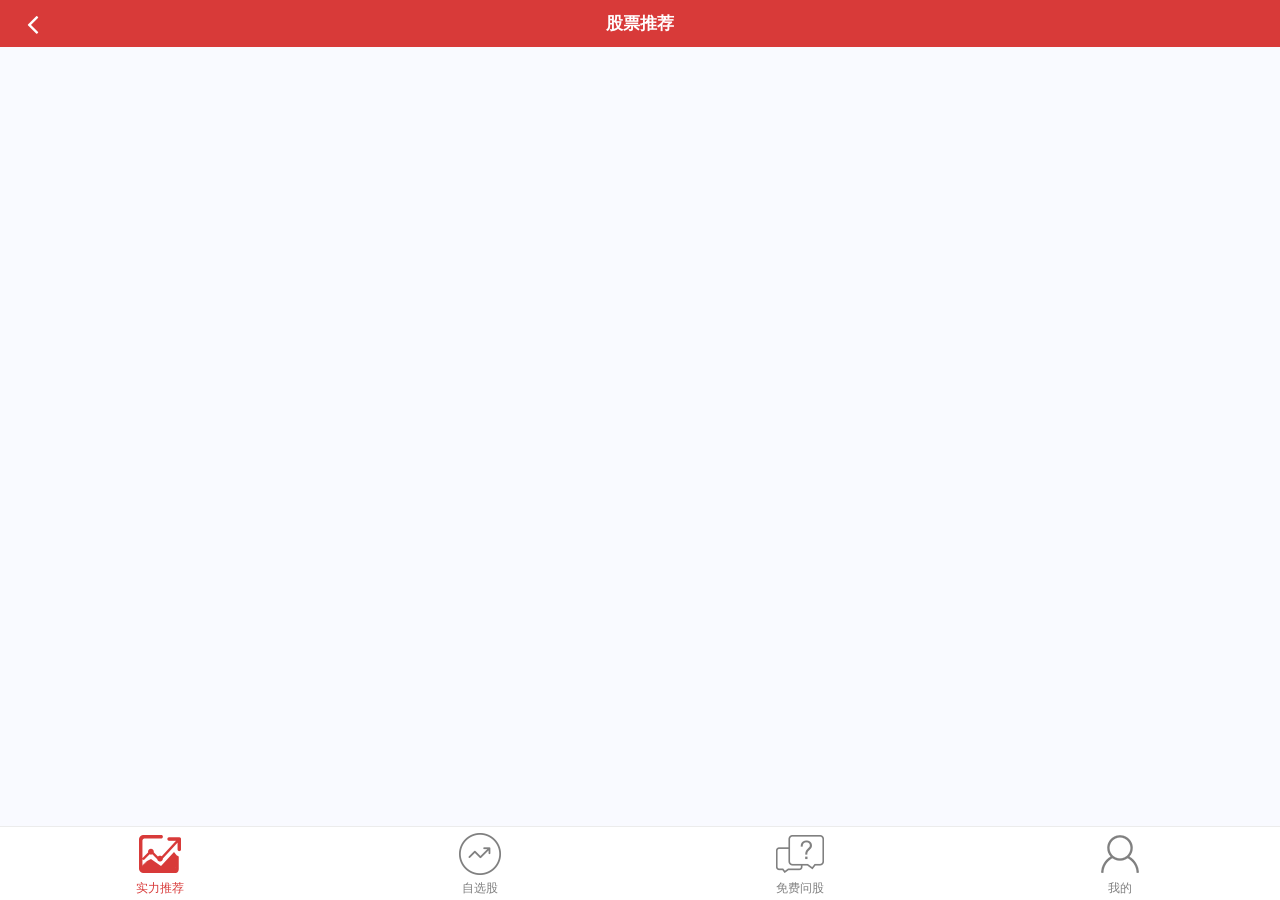
<file: phone/app_recomment.html>
<!DOCTYPE html >
<html>
    <head>
        <title></title>
        <meta charset="utf-8">
        <meta name="viewport" content="width=device-width, initial-scale=1">
        <link rel="stylesheet" href="css/fonts/font-awesome.min.css">
        <link rel="stylesheet" href="css/ui-box.css">
        <link rel="stylesheet" href="css/ui-base.css">
        <link rel="stylesheet" href="css/ui-color.css">
        <link rel="stylesheet" href="css/appcan.icon.css">
        <link rel="stylesheet" href="css/appcan.control.css">
        <link rel="stylesheet" href="mycss/app_base.css"/>
        <link rel="stylesheet" href="mycss/app_recomment.css">
    </head>
    <body class="um-vp"ontouchstart>
        <div id="page_0" class="up ub ub-ver bc-bg" tabindex="0">
            <!--header开始-->
            <div id="header" class="uh bc-text-head ub bc-head">
                <div class="nav-btn" id="nav-left">
                    <div class="fa fa-angle-left fa-2x"></div>
                </div>
                <h1 class="ut ub-f1 ulev-3 ut-s tx-c" tabindex="0">股票推荐</h1>
                <div class="nav-btn nav-bt" id="nav-right"></div>
            </div>
            <!--header结束--><!--content开始-->
            <div id="content" class="ub-f1 tx-l">
                
            </div>

            <div class="uf ub bc-color-footer">
                <input class="uhide" type="radio" name="footer" id="recomment" value="" checked="checked" />
                <label for="recomment" class="ub btn ub-ver ub-f1 ub-ac ub-pc"> <div class="recomment-img ub ub-img pics"></div>
                    <div class="ulev-4 active tag">
                        实力推荐
                    </div> </label>
                <input class="uhide" type="radio" name="footer" id="selfSelect" value="" />
                <label for="selfSelect" class="ub btn btn ub-ver ub-f1 ub-ac ub-pc"> <div class=" selfSelect-img ub ub-img pics"></div>
                    <div class="ulev-4 active tag">
                        自选股
                    </div> </label>
                <input class="uhide" type="radio" name="footer" id="freeStock" value="" />
                <label for="freeStock" class="ub btn btn ub-ver ub-f1 ub-ac ub-pc"> <div class=" freeStock-img ub ub-img pics"></div>
                    <div class="ulev-4 active tag">
                        免费问股
                    </div> </label>
                <input class="uhide" type="radio" name="footer" id="my" value="" />
                <label for="my" class="ub btn btn ub-ver ub-f1 ub-ac ub-pc"> <div class=" my-img ub ub-img pics"></div>
                    <div class="ulev-4 active tag">
                        我的
                    </div></label>

            </div>

            <!-- footer结束 -->
        </div>
        <script src="js/appcan.js"></script>
        <script src="js/appcan.control.js"></script>
        <script src="js/appcan.tab.js"></script>
    </body>
    <script>
        appcan.ready(function() {
            var titHeight = $('#header').offset().height;
            appcan.frame.open("content", "selfSelect_content.html", 0, titHeight);
            window.onorientationchange = window.onresize = function() {
                appcan.frame.resize("content", 0, titHeight);
            }
          
        });
        appcan.button(".nav-btn", "btn-act", function() {
            appcan.window.close(-1);
        })
        $("[name='footer']").on("change", function(e) {
            // alert("123");
        });
    </script>
</html>
</file>
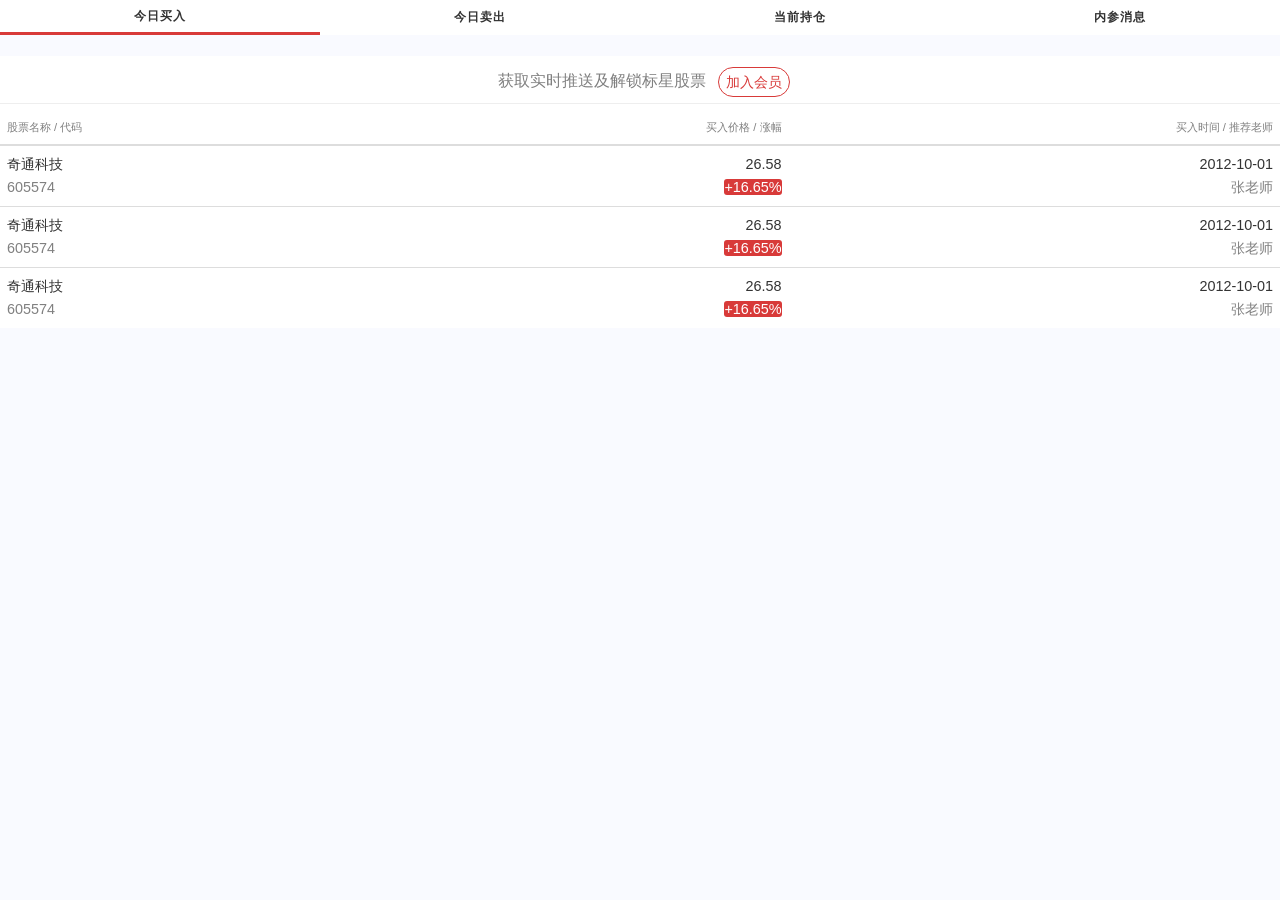
<file: phone/recomment_content.html>
<!DOCTYPE html>
<html>
    <head>
        <title></title>
        <meta charset="utf-8">
        <meta name="viewport" content="width=device-width, initial-scale=1">
        <link rel="stylesheet" href="css/fonts/font-awesome.min.css">
        <link rel="stylesheet" href="css/ui-box.css">
        <link rel="stylesheet" href="css/ui-base.css">
        <link rel="stylesheet" href="css/ui-color.css">
        <link rel="stylesheet" href="css/appcan.icon.css">
        <link rel="stylesheet" href="css/appcan.control.css">
        <link rel="stylesheet" href="amazeUI/css/amazeui.css"/>
        <link rel="stylesheet" href="amazeUI/css/amazeui.flat.css"/>
        <link rel="stylesheet" href="amazeUI/css/app.css"/>
        <link rel="stylesheet" href="mycss/app_recomment.css">
    </head>
    <body class="um-vp bc-bg" ontouchstart>
        <div id="alert">
            <div id="content">
                <div>温馨提示</div>
                <div class="tip">有一条新推荐</div>
                <div class="btns">
                    <div class="alert_btn"><input class="cancel" type="button" value="取消"/></div>
                    <div class="alert_btn"><input class="look" type="button" value="查看"/></div>
                </div>
            </div>
        </div>
        <div id="list" class="ub">
            <input class="uhide" type="radio" name="footer" id="buy" value="" checked="checked" />
            <label for="buy" class="ub btn ub-ver ub-f1 ub-ac ub-pc buy">
                <div class="ulev-4 tag">
                    今日买入
                </div> </label>
            <input class="uhide" type="radio" name="footer" id="sold" value=""/>
            <label for="sold" class="ub btn ub-ver ub-f1 ub-ac ub-pc sold ">
                <div class="ulev-4 tag">
                    今日卖出
                </div> </label>
            <input class="uhide" type="radio" name="footer" id="position" value=""/>
            <label for="position" class="ub btn ub-ver ub-f1 ub-ac ub-pc position">
                <div class="ulev-4 tag">
                    当前持仓
                </div> </label>
            <input class="uhide" type="radio" name="footer" id="news" value="" />
            <label for="news" class="ub btn ub-ver ub-f1 ub-ac ub-pc news">
                <div class="ulev-4 tag">
                    内参消息
                </div> </label>
        </div>
        <div class="date">
            <div class="join">
                <span>获取实时推送及解锁标星股票</span>
                <input type="button" class="join-btn" value="加入会员"/>
            </div>
            <div class="data-table">
                <table class="am-table">
                    <thead>
                        <tr>
                            <th>股票名称 / 代码</th>
                            <th class="am-text-right">买入价格 / 涨幅</th>
                            <th class="am-text-right">买入时间 / 推荐老师</th>
                        </tr>
                    </thead>
                    <tbody>
                        <tr>
                            <td>奇通科技
                            <div class="code">
                                605574
                            </div></td>
                            <td class="am-text-right">26.58
                            <div class="were">
                                <span>+16.65%</span>
                            </div></td>
                            <td class="am-text-right">2012-10-01
                            <div class="code">
                                张老师
                            </div></td>
                        </tr>
                        <tr>
                            <td>奇通科技
                            <div class="code">
                                605574
                            </div></td>
                            <td class="am-text-right">26.58
                            <div class="were">
                                <span>+16.65%</span>
                            </div></td>
                            <td class="am-text-right">2012-10-01
                            <div class="code">
                                张老师
                            </div></td>
                        </tr>
                        <tr>
                            <td>奇通科技
                            <div class="code">
                                605574
                            </div></td>
                            <td class="am-text-right">26.58
                            <div class="were">
                                <span>+16.65%</span>
                            </div></td>
                            <td class="am-text-right">2012-10-01
                            <div class="code">
                                张老师
                            </div></td>
                        </tr>
                    </tbody>
                </table>
            </div>
        </div>
    </body>
    <script src="js/appcan.js"></script>
    <script src="js/appcan.control.js"></script>
    </body>
    <script>
        appcan.ready(function() {
        });

    </script>
</html>
</file>
<file: phone/css/ui-box.css>
.ub
{
	display: -webkit-box !important;
	display: box !important;
	position:relative;
}

.ub-rev
{
	-webkit-box-direction:reverse;
	box-direction:reverse;
}

.ub-fh
{
	width:100%;
}

.ub-fv
{
	height:100%;
}

.ub-con
{
	position:absolute;
	width:100%;
	height:100%;
}

.ub-ac
{
	-webkit-box-align:center;
	box-align:center;
}
.ub-ae
{
	-webkit-box-align:end;
	box-align:end;
}

.ub-pc
{
	-webkit-box-pack:center;
	box-pack:center;
}
.ub-pe
{
	-webkit-box-pack:end;
	box-pack:end;
}
.ub-pj
{
	-webkit-box-pack:justify;
	box-pack:justify;
}

.ub-ver
{
	-webkit-box-orient:vertical;
	box-orient:vertical;
}

.ub-f1
{
	position:relative;
	-webkit-box-flex: 1; 
	box-flex: 1;
}

.ub-f2
{
	position:relative;
	-webkit-box-flex: 2;
	box-flex: 2; 
}

.ub-f3
{
	position:relative;
	-webkit-box-flex: 3;
	box-flex: 3;
}

.ub-f4
{
	position:relative;
	-webkit-box-flex: 4;
	box-flex: 4;
}

.ub-img
{
	-webkit-background-size:contain;
	background-size:contain;
	background-repeat:no-repeat;
	background-position:center;
}

.ub-img1
{	
	-webkit-background-size:cover;
	background-size:cover;
	background-repeat:no-repeat;
	background-position:center;
}
.ub-img2
{
	background-repeat:repeat-x;
	background-size:auto 100%
}
.ub-img3
{
	background-repeat:repeat-y;
	background-size:100% auto
}

.ub-img4
{
	-webkit-background-size:100% auto;
	background-size:100% auto;
	background-repeat:no-repeat;
	background-position:center;
}
.ub-img5
{
	-webkit-background-size:auto 100%;
	background-size:auto 100%;
	background-repeat:no-repeat;
	background-position:center;
}

.ub-img6
{
	background-repeat:no-repeat;
	background-position:center;
}
.ub-img7
{
	-webkit-background-size:100% 100%;
	background-size:100% 100%;
	background-repeat:no-repeat;
	background-position:center;
}
</file>
<file: phone/css/ui-base.css>
* {
    margin: 0;
    padding: 0;
}

/**
 * 1. Avoid the WebKit bug in Android 4.0.* where (2) destroys native `audio`
 *    and `video` controls.
 * 2. Correct inability to style clickable `input` types in iOS.
 * 3. Improve usability and consistency of cursor style between image-type
 *    `input` and others.
 */

button, html input[type="button"], /* 1 */
input[type="reset"], input[type="submit"] {
    -webkit-appearance: button; /* 2 */
    cursor: pointer
}

div {
    outline: 0 !important;
    -webkit-text-size-adjust: none;
    -webkit-tap-highlight-color: rgba(0, 0, 0, 0);
    position: relative;
}

ul, li {
    list-style: none;
}

.uc-tl {
    -webkit-border-top-left-radius: .6em;
    border-top-left-radius: .6em
}

.uc-tr {
    -webkit-border-top-right-radius: .6em;
    border-top-right-radius: .6em
}

.uc-bl {
    -webkit-border-bottom-left-radius: .6em;
    border-bottom-left-radius: .6em
}

.uc-br {
    -webkit-border-bottom-right-radius: .6em;
    border-bottom-right-radius: .6em
}

.uc-t {
    -webkit-border-top-left-radius: .6em;
    border-top-left-radius: .6em;
    -webkit-border-top-right-radius: .6em;
    border-top-right-radius: .6em
}

.uc-b {
    -webkit-border-bottom-left-radius: .6em;
    border-bottom-left-radius: .6em;
    -webkit-border-bottom-right-radius: .6em;
    border-bottom-right-radius: .6em
}

.uc-r {
    -webkit-border-top-right-radius: .6em;
    border-top-right-radius: .6em;
    -webkit-border-bottom-right-radius: .6em;
    border-bottom-right-radius: .6em
}

.uc-l {
    -webkit-border-top-left-radius: .6em;
    border-top-left-radius: .6em;
    -webkit-border-bottom-left-radius: .6em;
    border-bottom-left-radius: .6em
}

.uc-a {
    -webkit-border-radius: .6em;
    border-radius: .6em
}

.uc-n {
    -webkit-border-radius: 0;
    border-radius: 0
}

.uc-tl1 {
    -webkit-border-top-left-radius: 0.3em;
    border-top-left-radius: 0.3em
}

.uc-tr1 {
    -webkit-border-top-right-radius: 0.3em;
    border-top-right-radius: 0.3em
}

.uc-bl1 {
    -webkit-border-bottom-left-radius: 0.3em;
    border-bottom-left-radius: 0.3em
}

.uc-br1 {
    -webkit-border-bottom-right-radius: 0.3em;
    border-bottom-right-radius: 0.3em
}

.uc-t1 {
    -webkit-border-top-left-radius: 0.3em;
    border-top-left-radius: 0.3em;
    -webkit-border-top-right-radius: 0.3em;
    border-top-right-radius: 0.3em
}

.uc-b1 {
    -webkit-border-bottom-left-radius: 0.3em;
    border-bottom-left-radius: 0.3em;
    -webkit-border-bottom-right-radius: 0.3em;
    border-bottom-right-radius: 0.3em
}

.uc-r1 {
    -webkit-border-top-right-radius: 0.3em;
    border-top-right-radius: 0.3em;
    -webkit-border-bottom-right-radius: 0.3em;
    border-bottom-right-radius: 0.3em
}

.uc-l1 {
    -webkit-border-top-left-radius: 0.3em;
    border-top-left-radius: 0.3em;
    -webkit-border-bottom-left-radius: 0.3em;
    border-bottom-left-radius: 0.3em
}

.uc-a1 {
    -webkit-border-radius: 0.3em;
    border-radius: 0.3em
}
.uc-a3 {
    -webkit-border-radius: 0.4em;
    border-radius: 0.4em
}
.uc-a2 {
    -webkit-border-radius: 1.2em;
    border-radius: 1.2em
}
.uc-tl, .uc-tr, .uc-bl, .uc-br, .uc-t, .uc-b, .uc-r, .uc-l, .uc-a, .uc-n, .uc-tl1, .uc-tr1, .uc-bl1, .uc-br1, .uc-t1, .uc-b1, .uc-r1, .uc-l1, .uc-a1, .uc-a2,     , .uc-a3 {
    -webkit-background-clip: padding-box;
    background-clip: padding-box
}

.us {
    -webkit-box-shadow: 0 1px 4px rgba(0, 0, 0, .3);
    box-shadow: 0 1px 4px rgba(0, 0, 0, .3)
}
.us1 {
    -webkit-box-shadow: 0 1px 4px rgba(120, 120, 120, .3);
    box-shadow: 0 1px 4px rgba(120, 120, 120, .3)
}
.us-i {
    -webkit-box-shadow: inset 0px 2px 3px rgba(0, 0, 0, .4);
    box-shadow: inset 0px 2px 3px rgba(0, 0, 0, .4)
}

.uts {
    text-shadow: 0px 2px 2px #000;
}

.um, .um body {
    height: 100%;
    padding: 0px;
    margin: 0px;
    font-family: "Helvetica Neue", Helvetica;
}

.um-vp {
    margin: 0;
    padding: 0;
    overflow-x: hidden;
    -webkit-text-size-adjust: none;
    -webkit-tap-highlight-color: rgba(0, 0, 0, 0);
    -webkit-user-select: none
}

.um-vp .up {
    top: 0;
    left: 0;
    width: 100%;
    min-height: 100%;
    max-height: 100%;
    position: absolute;
    border: 0
}

.uh, .uf {
    display: block;
    width: 100%;
    font-size: 1em;
}

.up .uh, .up .uf, .pos_re {
    position: relative
}

.uh .ut, .uf .ut {
    padding: .72em 1em .72em;
    margin: 0;
}

.ufl {
    float: left !important;
}
.ufr {
    float: right !important;
}

.ulev2 {
    font-size: 1.5em !important;
}

.ulev1 {
    font-size: 1.2em !important;
}

.ulev0 {
    font-size: 1.0em !important;
}

.ulev-1 {
    font-size: 0.8125em !important;
}

.ulev-2 {
    font-size: 0.625em !important;
}
.ulev-3 {
    font-size: 1.0625em !important;
}
.ulev-4 {
    font-size: 0.75em !important;
}
.ulim {
    max-width: 5em;
    text-overflow: ellipsis;
    white-space: nowrap;
    overflow: hidden;
}

.uinl {
    display: inline-block;
    position: relative;
}

.uinn {
    padding: 0.5em;
    margin: 0;
}
.uinn1 {
    padding: 0 0.5em;
    margin: 0;
}
.uinn2 {
    padding: 0.5em 1em;
    margin: 0;
}
.uinn3 {
    padding: 0.2em;
    margin: 0;
}
.uinn4 {
    padding: 0 0.2em;
    margin: 0;
}
.uinn5 {
    padding: 0.75em 0.5em;
    margin: 0;
}
.uinn7 {
    padding: 0.66em 0.375em;
    margin: 0;
}
.umh1 {
    min-height: 1em;
}

.umh2 {
    min-height: 1.2em;
}

.umh3 {
    min-height: 1.5em;
}

.umh4 {
    min-height: 2em;
}
.umh5 {
    min-height: 3em;
}
.umh6 {
    min-height: 4em;
}
.umh7 {
    min-height: 1.8em;
}
.umw1 {
    min-width: 1em;
}
.umw1-5 {
    min-width: 1.5em;
}

.umw2 {
    min-width: 2em;
}

.umw3 {
    min-width: 3em;
}

.umw4 {
    min-width: 4em;
}

.tx-l {
    text-align: left;
}
.tx-r {
    text-align: right;
}
.tx-c {
    text-align: center;
}

.ut-s {
    text-overflow: ellipsis;
    overflow: hidden;
    white-space: nowrap !important;
    outline: 0 !important
}

.ut-m {
    text-overflow: ellipsis;
    overflow: hidden;
    white-space: normal !important;
    outline: 0 !important
}

.uba {
    border: 1px solid;
}
.uba1 {
    border: 2px solid;
}
.uba2 {
    border: 3px solid;
}

.ubt {
    border-top: 1px solid;
}
.ubb {
    border-bottom: 1px solid;
}

.ubl {
    border-left: 1px solid;
}

.ubr {
    border-right: 1px solid;
}

.uhide {
    display: none !important;
}

.umar-b {
    margin-bottom: 0.4em;
}
.umar-t {
    margin-top: 0.4em;
}
.umar-l {
    margin-left: 0.4em;
}
.umar-r {
    margin-right: 0.4em;
}
.umar-a {
    margin: 0.4em;
}

.uof {
    overflow: hidden;
}
.uof-x {
    overflow-x: hidden;
}
.uof-y {
    overflow-y: hidden;
}

.uabs {
    position: absolute;
    left: 0;
    top: 0;
}

.uabs-r {
    position: absolute;
    right: 0;
    top: 0;
}

.utra {
    -webkit-transition: all 300ms ease-in 100ms
}
.line1 {
    -webkit-line-clamp: 1;
}
.line2 {
    -webkit-line-clamp: 2;
}

.line3 {
    -webkit-line-clamp: 3;
}

.ani-act {
    transform: scale(0.95,0.97);
    -webkit-transform: scale(0.95,0.97);
    -webkit-transition-duration: 300ms;
    opacity: .7;
}

.uh_ios7 .uh {
    padding: 1em 0 0;
}
</file>
<file: phone/css/ui-color.css>
/*****************************************/
/*基础header颜色*/
.bc-head {
    background-color: #d83a39;
}
/*****************************************/
/*基础body背景颜色*/
.bc-bg {
    background-color:f9faff;
}
/*辅助控件背景颜色*/
.sc-bg {
    background-color: #EEEEEE;
}
/*辅助控件背景颜色*/
.sc-bg-active {
    background-color: #DFDFDF;
}
/*警告背景色*/
.sc-bg-alert {
    background-color: #F16412;
}
/*****************************************/
/*基础字体颜色*/
.bc-text {
    color: black;
}
/*基础标题字体颜色*/
.bc-text-head {
    color: white;
}
/*辅助字体颜色*/
.sc-text {
    color: #848484;
}
/*辅助字体颜色*/
.sc-text-active {
    color: #00A1EA !important;
}
/*辅助字体颜色*/
.sc-text-hint {
    color: #E3E3E3;
}
/*辅助字体颜色*/
.sc-text-warn {
    color: #FC7800;
}
/*辅助字体颜色*/
.sc-text-tab {
    color: #636363;
}
/*****************************************/
/*基础边框颜色*/
.bc-border {
    border-color: #BABABA;
}
/*辅助边框颜色*/
.sc-border {
    border-color: #FFFFFF;
}
.sc-border-tab {
    border-color: #00A1EA;
}
/*****************************************/
/*基础按钮颜色*/
.bc-btn {
    background-color: #007DB8;
}
/*辅助按钮颜色*/
.sc-btn {
    background-color: #00A1EA;
}
</file>
<file: phone/css/appcan.icon.css>
.icon-act .icon-add {
    background-image: url('icons/icon-add-act.png') !important;
}
.icon-add {
    background-image: url('icons/icon-add.png') !important;
}
.icon-act .icon-adduser {
    background-image: url('icons/icon-adduser-act.png') !important;
}
.icon-adduser {
    background-image: url('icons/icon-adduser.png') !important;
}
.icon-act .icon-back {
    background-image: url('icons/icon-back-act.png') !important;
}
.icon-back {
    background-image: url('icons/icon-back.png') !important;
}
.icon-act .icon-cal {
    background-image: url('icons/icon-cal-act.png') !important;
}
.icon-cal {
    background-image: url('icons/icon-cal.png') !important;
}
.icon-act .icon-call {
    background-image: url('icons/icon-call-act.png') !important;
}
.icon-call {
    background-image: url('icons/icon-call.png') !important;
}
.icon-act .icon-chart {
    background-image: url('icons/icon-chart-act.png') !important;
}
.icon-chart {
    background-image: url('icons/icon-chart.png') !important;
}
.icon-act .icon-close {
    background-image: url('icons/icon-close-act.png') !important;
}
.icon-close {
    background-image: url('icons/icon-close.png') !important;
}
.icon-act .icon-disk {
    background-image: url('icons/icon-disk-act.png') !important;
}
.icon-disk {
    background-image: url('icons/icon-disk.png') !important;
}
.icon-act .icon-download {
    background-image: url('icons/icon-download-act.png') !important;
}
.icon-download {
    background-image: url('icons/icon-download.png') !important;
}
.icon-act .icon-edit {
    background-image: url('icons/icon-edit-act.png') !important;
}
.icon-edit {
    background-image: url('icons/icon-edit.png') !important;
}
.icon-act .icon-exit {
    background-image: url('icons/icon-exit-act.png') !important;
}
.icon-exit {
    background-image: url('icons/icon-exit.png') !important;
}
.icon-act .icon-filter {
    background-image: url('icons/icon-filter-act.png') !important;
}
.icon-filter {
    background-image: url('icons/icon-filter.png') !important;
}
.icon-act .icon-forward {
    background-image: url('icons/icon-forward-act.png') !important;
}
.icon-forward {
    background-image: url('icons/icon-forward.png') !important;
}
.icon-act .icon-home {
    background-image: url('icons/icon-home-act.png') !important;
}
.icon-home {
    background-image: url('icons/icon-home.png') !important;
}
.icon-act .icon-map {
    background-image: url('icons/icon-map-act.png') !important;
}
.icon-map {
    background-image: url('icons/icon-map.png') !important;
}
.icon-act .icon-menu {
    background-image: url('icons/icon-menu-act.png') !important;
}
.icon-menu {
    background-image: url('icons/icon-menu.png') !important;
}
.icon-act .icon-more {
    background-image: url('icons/icon-more-act.png') !important;
}
.icon-more {
    background-image: url('icons/icon-more.png') !important;
}
.icon-act .icon-ok {
    background-image: url('icons/icon-ok-act.png') !important;
}
.icon-ok {
    background-image: url('icons/icon-ok.png') !important;
}
.icon-act .icon-refresh {
    background-image: url('icons/icon-refresh-act.png') !important;
}
.icon-refresh {
    background-image: url('icons/icon-refresh.png') !important;
}
.icon-act .icon-search {
    background-image: url('icons/icon-search-act.png') !important;
}
.icon-search {
    background-image: url('icons/icon-search.png') !important;
}
.icon-act .icon-setting {
    background-image: url('icons/icon-setting-act.png') !important;
}
.icon-setting {
    background-image: url('icons/icon-setting.png') !important;
}
.icon-act .icon-share {
    background-image: url('icons/icon-share-act.png') !important;
}
.icon-share {
    background-image: url('icons/icon-share.png') !important;
}
.icon-act .icon-submenu {
    background-image: url('icons/icon-submenu-act.png') !important;
}
.icon-submenu {
    background-image: url('icons/icon-submenu.png') !important;
}
.icon-act .icon-user {
    background-image: url('icons/icon-user-act.png') !important;
}
.icon-user {
    background-image: url('icons/icon-user.png') !important;
}
.icon-act .icon-warn {
    background-image: url('icons/icon-warn-act.png') !important;
}
.icon-warn {
    background-image: url('icons/icon-warn.png') !important;
}
</file>
<file: phone/css/appcan.control.css>
.btn {
    padding: .2em 0.9em;
    min-height: 2.2em;
    font-size: 1em;
    text-align: center;
}

.nav-btn {
    min-height: 2em;
    min-width: 4em;
    display: -webkit-box !important;
    display: box !important;
    position: relative;
    -webkit-box-align: center;
    box-align: center;
    -webkit-box-pack: center;
    box-pack: center;
}

.btn-act {
    opacity: 0.6
}

.uinput input, .uinput textarea {
    margin: 0px;
    border: 0px;
    width: 100%;
    height: 100%;
    -webkit-appearance: none;
    padding: .4em 0;
    line-height: 1.2em;
    background: none;
    text-decoration: none;
    font-size: 1em;
    display: block;
}

.uinput textarea {
    min-height: 5em;
}

.checkbox, .radiobox {
    width: 1.8em;
    height: 1.8em;
}

.checkbox input[type=checkbox], .radiobox input[type=radio] {
    -webkit-appearance: none;
    background-color: transparent;
    outline: 0 !important;
    border: 0;
    font-size: 1em !important;
}

.checkbox input[type=checkbox]:before, .radiobox input[type=radio]:before {
    display: inline-block;
    text-align: center;
    font: normal normal normal 14px/1 FontAwesome;
    font-size: 1.8em;
    font-weight: thin;
    text-rendering: auto;
    -webkit-font-smoothing: antialiased;
    -moz-osx-font-smoothing: grayscale;
    color: rgb(212,212,212);
}

.checkbox input[type=checkbox]:checked:before, .radiobox input[type=radio]:checked:before {
    color: rgb(101,200,104);
}

.checkbox input[type=checkbox]:before {
    content: "\f096";
}

.checkbox input[type=checkbox]:checked:before {
    content: "\f14a";
}

.radiobox input[type=radio]:before {
    content: "\f1db";
}

.radiobox input[type=radio]:checked:before {
    content: "\f192";
}

.select {
    display: -webkit-box !important;
    display: box !important;
    position: relative;
    -webkit-box-align: center;
    box-align: center;
    -webkit-box-pack: center;
    box-pack: center;
    min-height: 2em;
    padding: 0.1em 0.3em;
}

.select select {
    left: 0;
    top: 0;
    position: absolute;
    width: 100%;
    height: 100%;
    opacity: 0;
    -webkit-appearance: none;
    border: 0;
}

.select .icon:before {
    width: 1em;
    height: 1em;
    display: -webkit-box !important;
    display: box !important;
    position: relative;
    -webkit-box-align: center;
    box-align: center;
    -webkit-box-pack: center;
    box-pack: center;
    font: normal normal normal 14px/1 FontAwesome;
    font-size: 1.5em;
    text-rendering: auto;
    -webkit-font-smoothing: antialiased;
    -moz-osx-font-smoothing: grayscale;
    content: "\f107";
}

.select .text {
    -webkit-box-flex: 1;
    box-flex: 1;
    padding: 0 1em;
}

.lis {
    padding: 0.5em;
    min-height: 2em;
}

.lis-icon {
    width: 4em;
    margin: 0em 0.4em 0em 0px;
    min-height: 4em;
}

.lis-icon-s {
    width: 2em;
    margin: 0em 0.4em 0em 0px;
    min-height: 2em;
}

.lis-icon-ss {
    width: 1.3em;
    margin: 0em 1em 0em 0px;
    min-height: 1.3em;
}

.lis.group{
    min-height:1.6em;
    padding:0.1em;
}

.treeview {

}
.treeview .treeview-header{
    min-height: 2em;
}
.treeview .listview {
    margin-left: 2em;
}

.tab_m {
    height: 3em;
}

.tab_l {
    height: 2em;
}

.tab_i {
    height: 2.3em;
}

.tab_badge {
    position: absolute;
    width: 1em;
    height: 1em;
    right: 1em;
    top: 0.3em;
    -webkit-border-radius: 1.2em;
    border-radius: 1.2em;
    text-align: center;
}

.tab_m .item {
    padding: 0.3em 0
}
.tab_l .item {
    padding: 0.7em 0
}
.tab_i .item {
    padding: 0.4em 0
}

.tab_m .focus {
    position: absolute;
    height: 100%;
}

.tab_i .focus, .tab_l .focus,.slider .focus {
    position: absolute;
    height: 2px;
    bottom: 0px;
}

.switch {
    display: inline-block;
    min-width: 4.5em;
    min-height: 1.7em;
    -webkit-border-radius: 1.4em;
    border-radius: 1.4em;
}

.listview .switch, .lis .switch {
    display: -webkit-box !important;
}

.switch-mini {
    min-width: 3em;
}

.switch-btn {
    position: absolute;
    width: 1.7em;
    height: 1.7em;
    -webkit-border-radius: 1.4em;
    border-radius: 1.4em;
    -webkit-box-shadow: 0 1px 4px rgba(120, 120, 120, .3);
    box-shadow: 0 1px 4px rgba(120, 120, 120, .3);
    top: 0px;
    left: 0px;
    right: auto;
    -webkit-transition: all 300ms;
}

.switch.switch-mini[data-checked="true"] .switch-btn {
    -webkit-transform: translate3d(1.3em,0,0);
    transform: translate3d(1.3em,0,0);
    left: auto;
}

.switch[data-checked="true"] .switch-btn {
    -webkit-transform: translate3d(2.8em,0,0);
    transform: translate3d(2.8em,0,0);
    left: auto;
}
.switch[data-checked="true"]:before {
    content: "ON";
    color: white;
    position: absolute;
    top: 0.35em;
    left: 0.8em;
}
.switch:before {
    content: "OFF";
    color: gray;
    position: absolute;
    top: 0.35em;
    right: 0.5em;
}
.switch.switch-mini:before {
    display: none;
}

.uinvisible {
    width: 0px;
    height: 0px;
    margin: 0px;
    border: 0px;
    background: none;
    text-decoration: none;
}
.slider {
    position: relative;
    width: 100%;
    overflow: hidden;
}
.slider .slider-group {
    position: relative;
    font-size: 0;
    white-space: nowrap;
    -webkit-transition: all 0s linear;
    transition: all 0s linear;
    -webkit-backface-visibility: hidden;
}

.slider .slider-group.slider-anim {
    -webkit-transition-duration: 300ms
}
.slider .slider-item {
    position: relative;
    display: inline-block;
    font-size: 1em;
}

.slider .label{
    height:1.5em;
    background-color:rgba(0,0,0,0.8);
    width: 100%;
    position: absolute;
    left: 0px;
    bottom: 0px
}
</file>
<file: phone/mycss/app_base.css>
html {
    -webkit-font-smoothing: antialiased;
}
body {
    background: #f9faff;
}
.title_header {
    background: #d83a39;
    display: block;
    padding: 0.5em 0 0 0;
    width: 100%;
    height: 3em;
    color: #fff;
}

.left_back {
    width: 27%;
}
.back {
    float: left;
    font-size: 1.3em;
}
.back a {
    text-decoration: none;
    color: #fff;
}
.title {
    text-align: center;
    font-size: 1.3em;
    margin-right: 3.8em;
}

.tag {
    margin-bottom: 0;
}
.bc-color-footer {
    border-top: 1px solid #ececec;
}
.pics {
    height: 48px;
    width: 48px;
    margin-bottom: 0.1em;
    background: url("../images/sprite.png") no-repeat;
}

.bc-color-footer {
    background-color: #fff;
}
.btn {
    width: 25%;
}
.recomment-img {
    background-position: 0 -96px;
}
.selfSelect-img {
    background-position: 0 -336px;
}
.freeStock-img {
    background-position: 0 -48px;
}
.my-img {
    background-position: 0 -240px;
}
.nav-btn1 {
    height: 1.5em;
    min-width: 4em;
    display: -webkit-box !important;
    display: box !important;
    position: relative;
    -webkit-box-align: center;
    box-align: center;
    -webkit-box-pack: center;
    box-pack: center;
}
input[type="radio"]:checked+ label > div.recomment-img {
    background-position: 0 -96px;
}
input[type="radio"]+ label > div.recomment-img {
    background-position: 0 -144px;
}
input[type="radio"]:checked+ label > div.selfSelect-img {
    background-position: 0 -288px;
}
input[type="radio"]+ label > div.selfSelect-img {
    background-position: 0 -336px;
}
input[type="radio"]:checked+ label > div.freeStock-img {
    background-position: 0 0;
}
input[type="radio"]+ label > div.freeStock-img {
    background-position: 0 -48px;
}
input[type="radio"]:checked+ label > div.my-img {
    background-position: 0 -192px;
}
input[type="radio"]+ label > div.my-img {
    background-position: 0 -240px;
}
input[type="radio"]:checked+ label > div.active {
    color: #d83a39;
}
input[type="radio"]+ label > div.active {
    color: #808080;
}
</file>
<file: phone/mycss/app_recomment.css>
body{
    background: #f9faff;
}
#list{
    width: 100%;
    font-size: 1em;
    word-spacing:8px;
    letter-spacing: 1px;
    text-align: center;
}
.btn {
    width: 25%;
    float:left;
    background: #fff;
}
input[type="radio"]:checked+ label.buy {
    border-bottom:  3px solid #d83a39;
}
input[type="radio"]+ label.buy {
    border-bottom: none;
}
input[type="radio"]:checked+ label.sold {
    border-bottom: 3px solid #d83a39;
}
input[type="radio"]+ label.sold{
    border-bottom: none;
}
input[type="radio"]:checked+ label.position{
    border-bottom: 3px solid #d83a39;
}
input[type="radio"]+ label.position{
    border-bottom: none;
}
input[type="radio"]:checked+ label.news {
    border-bottom: 3px solid #d83a39;
}
input[type="radio"]+ label.news{
    border-bottom: none;
}

.date{
    margin-top: 1em;
    background: #fff;
    width: 100%;
}
.join{  
    padding:0.7em 0 0 0.5em;
    height: 3em;
    border-bottom: 1px solid #eee;
    text-align: center;
    color: #808080;
}
.join-btn{
    font-size:0.9em;
    clear:both;
    background-color: #fff;
    border: 1px solid #d83a39;
    outline:none;  
    font-weight:normal;
    text-align: center;
    padding:0.3em 0.5em 0.3em 0.5em;
    margin-left:0.5em;
    border-radius:25px;
    color:  #d83a39;
    
}
.data-table{
    margin-top: 0.5em;
}
th{
    font-size: 0.7em;
    font-weight: normal;
    color: #808080;
}
td{
    font-size: 0.9em;
}
.code{
   color: #808080;
}
.were{
    color: #fff;
     
}
.were span{
    background:#d83a39;  
    width: 4.5em;
    border-radius:3px;
}

#alert {
    height: 250px;
    width: 450px;
    border: 5px solid #999;
    margin-right: auto;
    margin-left: auto;
    z-index: 50;
    display: none;
    position: relative;
    background-color: #FFF;
}

.content {
    margin-top: 5px;
    margin-right: 30px;
    margin-left: 30px;
}
</file>
<file: phone/amazeUI/css/app.css>
/* Write your styles */
</file>
